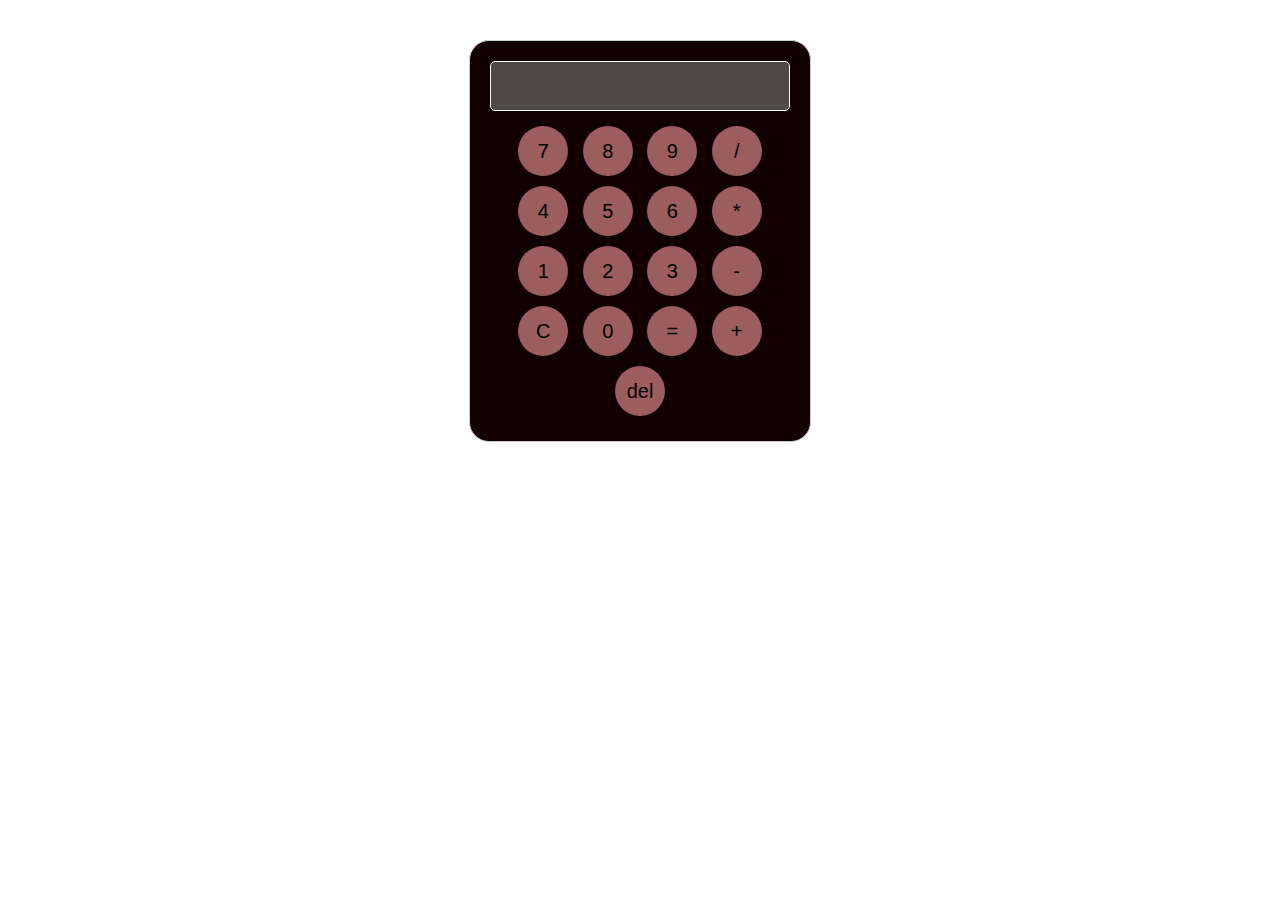
<file: Website-riffa/embed.html>
<!DOCTYPE html>
<html lang="en">
<head>
    <meta charset="UTF-8">
    <meta name="viewport" content="width=device-width, initial-scale=1.0">
    <title>Kalkulator Sederhana</title>
    <style>
        body {
            font-family: Arial, sans-serif;
            text-align: center;
            margin: 40px;
        }
        .calculator {
            width: 300px;
            margin: 0 auto;
            padding: 20px;
            border: 1px solid #ccc;
            border-radius: 20px;
            background-color: #110000;
        }
        input[type="button"] {
            width: 50px;
            height: 50px;
            margin: 5px;
            font-size: 20px;
            cursor: pointer;
            border: none;
            outline: none;
            background-color: #9b5d5d;
            border-radius: 30px;
        }
        input[type="text"] {
            width: 100%;
            height: 50px;
            margin-bottom: 10px;
            font-size: 24px;
            text-align: right;
            border: 1px solid #ffffff;
            border-radius: 5px;
            padding: 5px;  color: white; box-sizing: border-box;
        }
    </style>
    
</head>
<body>
    <div class="calculator">
        <input type="text" id="result" disabled>
        <input type="button" value="7" onclick="appendToResult('7')">
        <input type="button" value="8" onclick="appendToResult('8')">
        <input type="button" value="9" onclick="appendToResult('9')">
        <input type="button" value="/" onclick="appendToResult('/')">
        <br>
        <input type="button" value="4" onclick="appendToResult('4')">
        <input type="button" value="5" onclick="appendToResult('5')">
        <input type="button" value="6" onclick="appendToResult('6')">
        <input type="button" value="*" onclick="appendToResult('*')">
        <br>
        <input type="button" value="1" onclick="appendToResult('1')">
        <input type="button" value="2" onclick="appendToResult('2')">
        <input type="button" value="3" onclick="appendToResult('3')">
        <input type="button" value="-" onclick="appendToResult('-')">
        <br>
        <input type="button" value="C" onclick="clearResult()">
        <input type="button" value="0" onclick="appendToResult('0')">
        <input type="button" value="=" onclick="calculate()">
        <input type="button" value="+" onclick="appendToResult('+')">
        <input type="button" value="del" onclick="deleteLastCharacter()">
    </div>

    <script>
        function appendToResult(value) {
            document.getElementById('result').value += value;
        }

        function clearResult() {
            document.getElementById('result').value = '';
        }

        function calculate() {
            try {
                document.getElementById('result').value = eval(document.getElementById('result').value);
            } catch (error) {
                document.getElementById('result').value = 'Error';
            }
        }
        function deleteLastCharacter() {
    var currentValue = document.getElementById('result').value;
    document.getElementById('result').value = currentValue.slice(0, -1);
}

        
    </script>
</body>
</html>
</file>
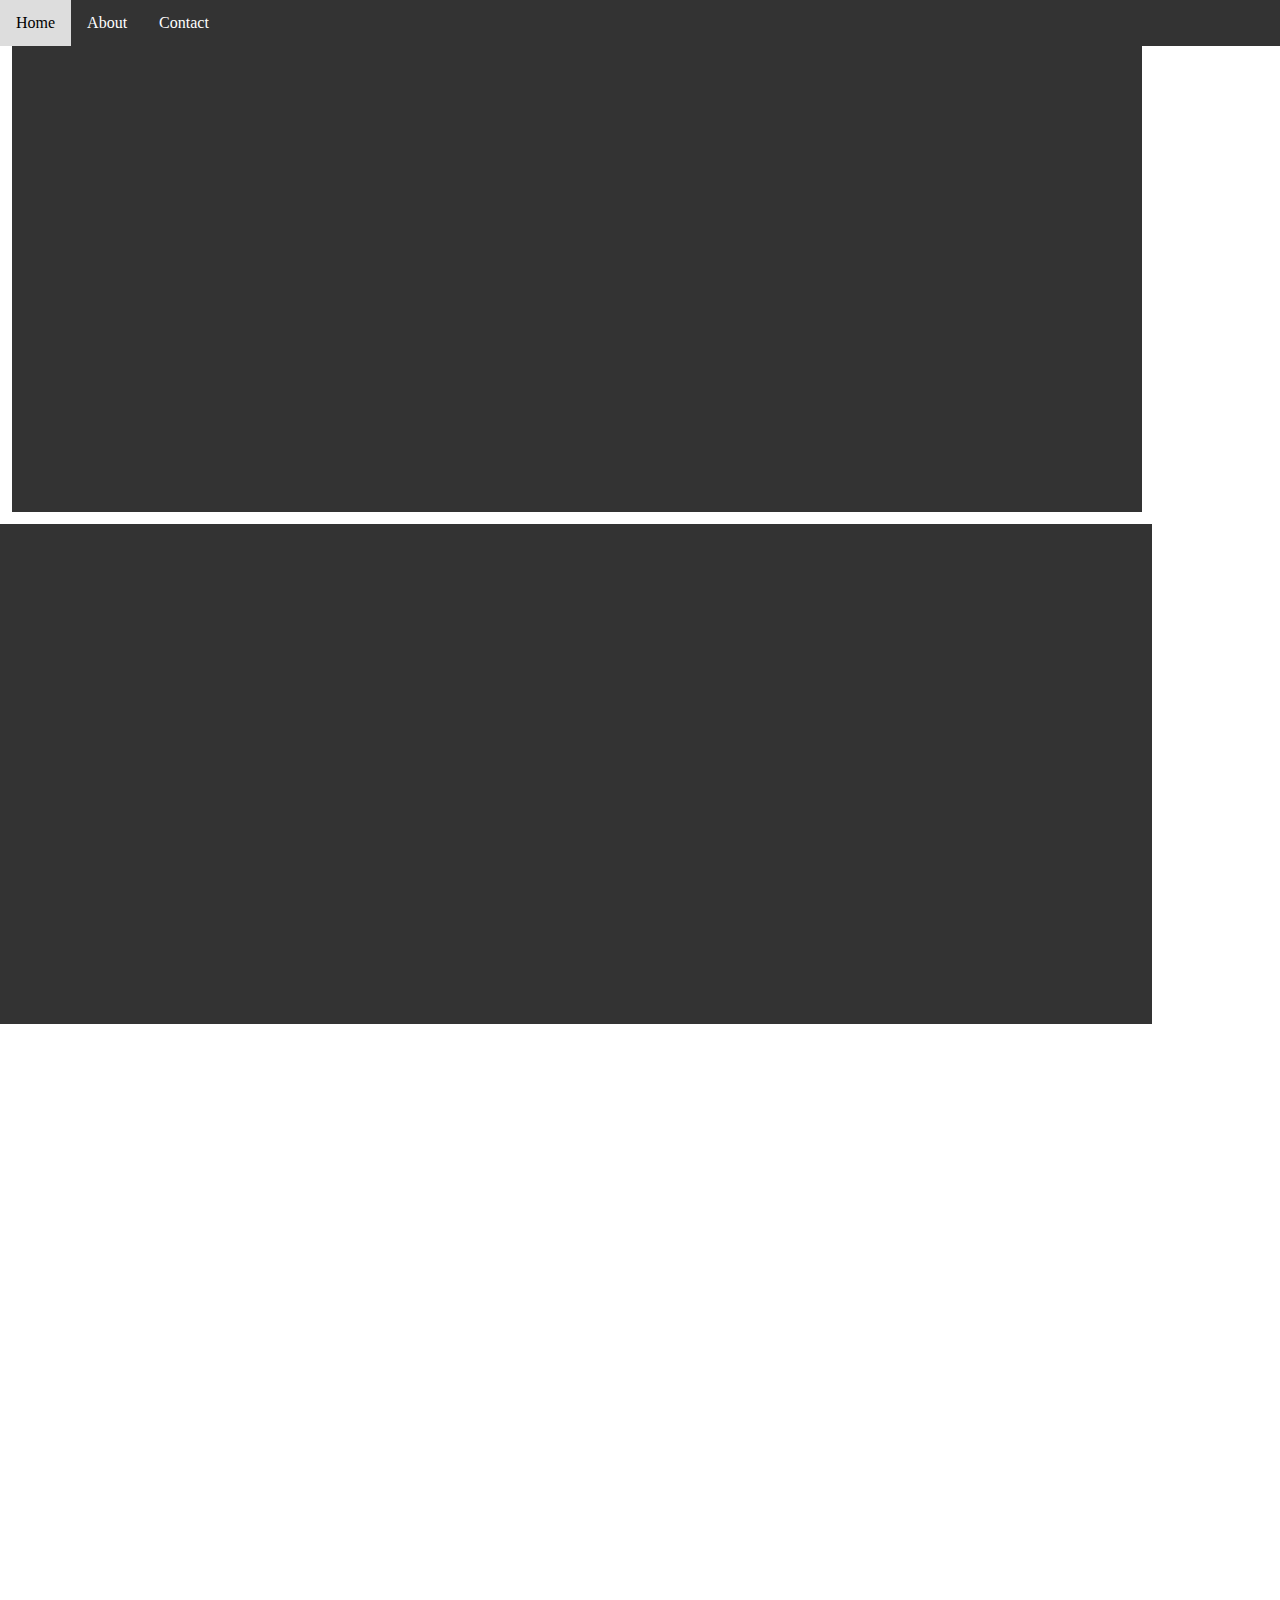
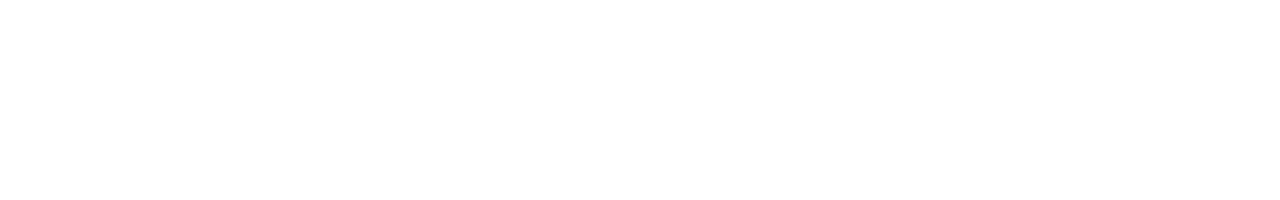
<file: Website-riffa/mapel.html>
<!DOCTYPE html>
<html>
<head>
	<title>Scrolling Navbar Example</title>
	<style>
		body {
			margin: 0;
			padding: 0;
			height: 200vh; /* Make the body twice the height of the viewport to create scrolling */
		}
		.navbar {
			background-color: #333;
			overflow: hidden;
			position: fixed; /* Position the navbar fixed at the top */
			top: 0;
			width: 100%;
			transition: background-color 0.5s ease; /* Add a transition effect for the background color change */
		}
		.navbar a {
			float: left;
			display: block;
			color: white;
			text-align: center;
			padding: 14px 16px;
			text-decoration: none;
		}
		.navbar a:hover {
			background-color: #ddd;
			color: black;
		}
    .container{
      width: 90%;
      height: 500px;
      background-color: #333;
    }
    main {
      padding: 12px;
      margin: 12p;
    }
	</style>
</head>
<body>
	<div class="navbar">
		<a href="#home">Home</a>
		<a href="#about">About</a>
		<a href="#contact">Contact</a>
	</div>

	<!-- Rest of the HTML content -->
  <main>
    
    <div class="container"></div>
  </main>
  <section>
    <div class="container"></div>
  </section>
</body>

<script>
  $(document).ready(function() {
    var stickyNavTop = $('.navbar').offset().top;

    $(window).scroll(function() {
        if ($(window).scrollTop() > stickyNavTop) {
            $('.navbar').css('background-color', 'red'); /* Change the background color when scrolling */
        } else {
            $('.navbar').css('background-color', ''); /* Reset the background color when not scrolling */
        }
    });
});
</script>
</html>
</file>
